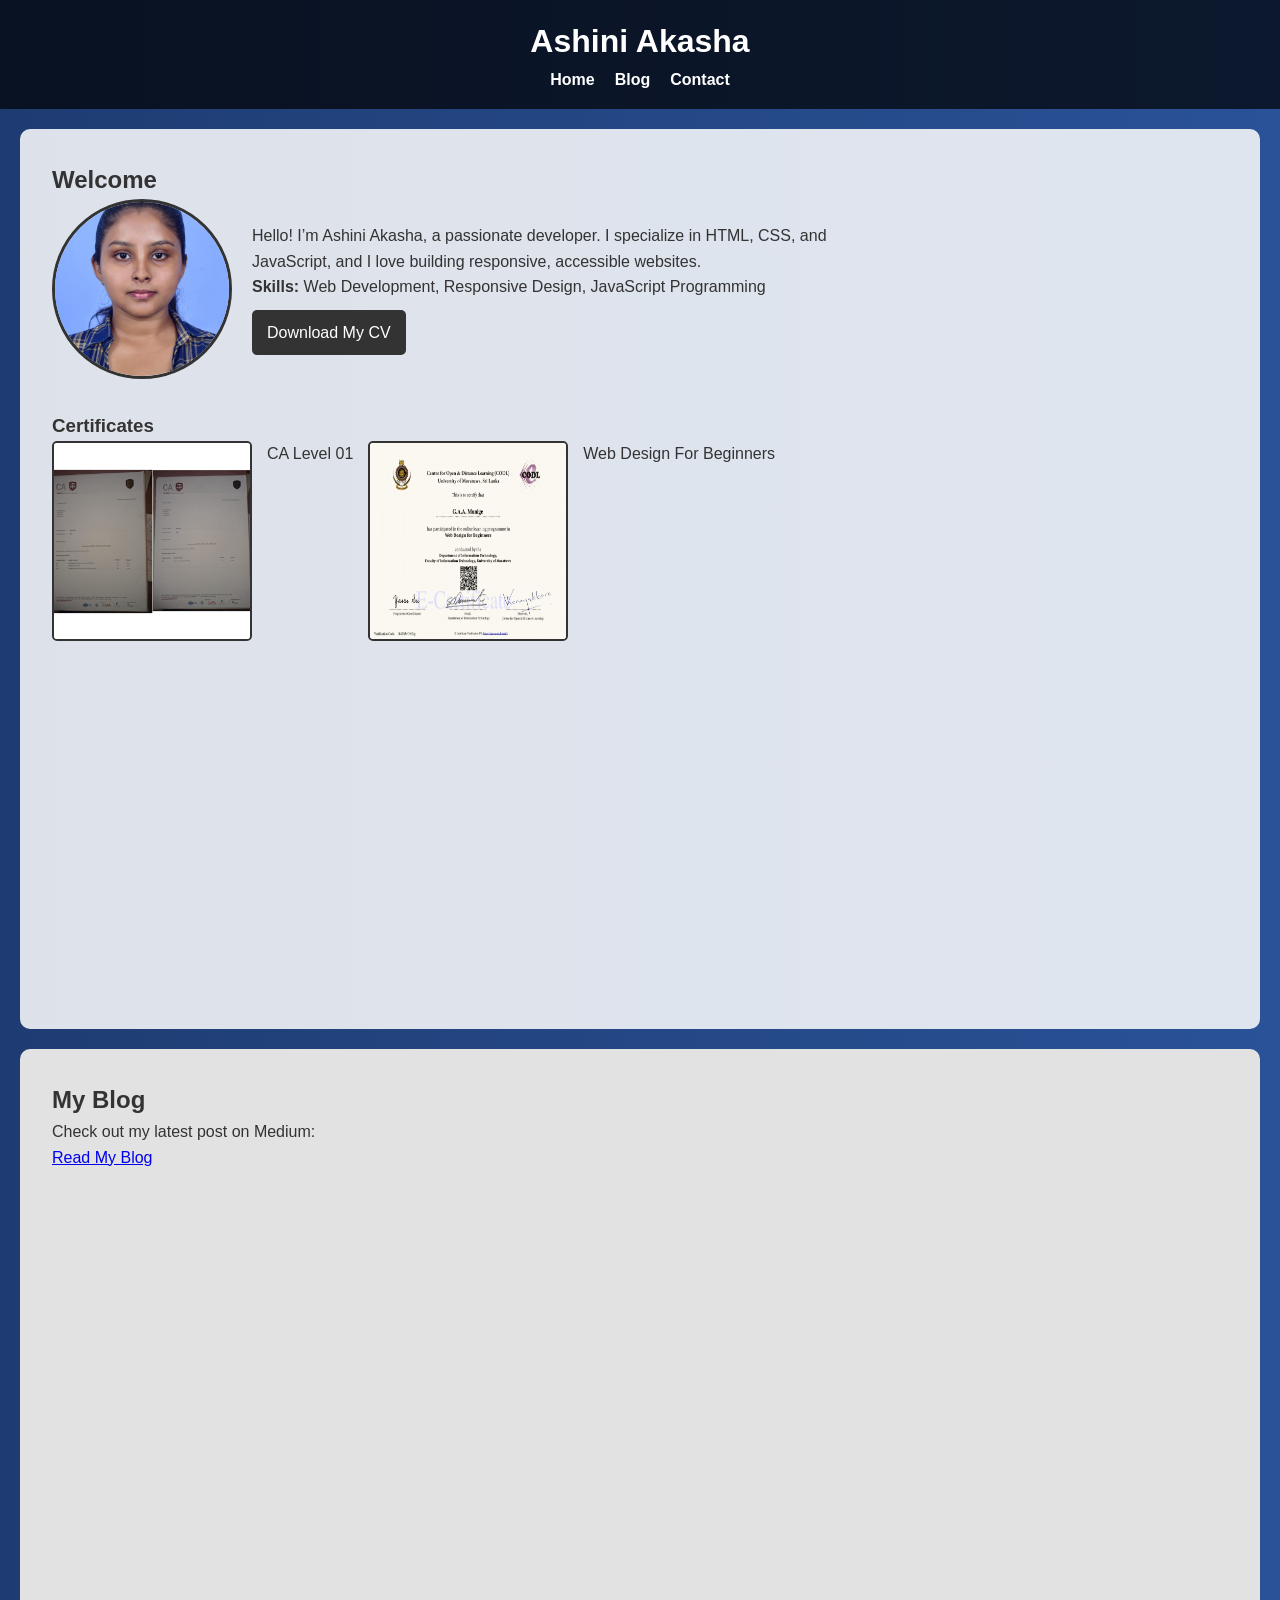
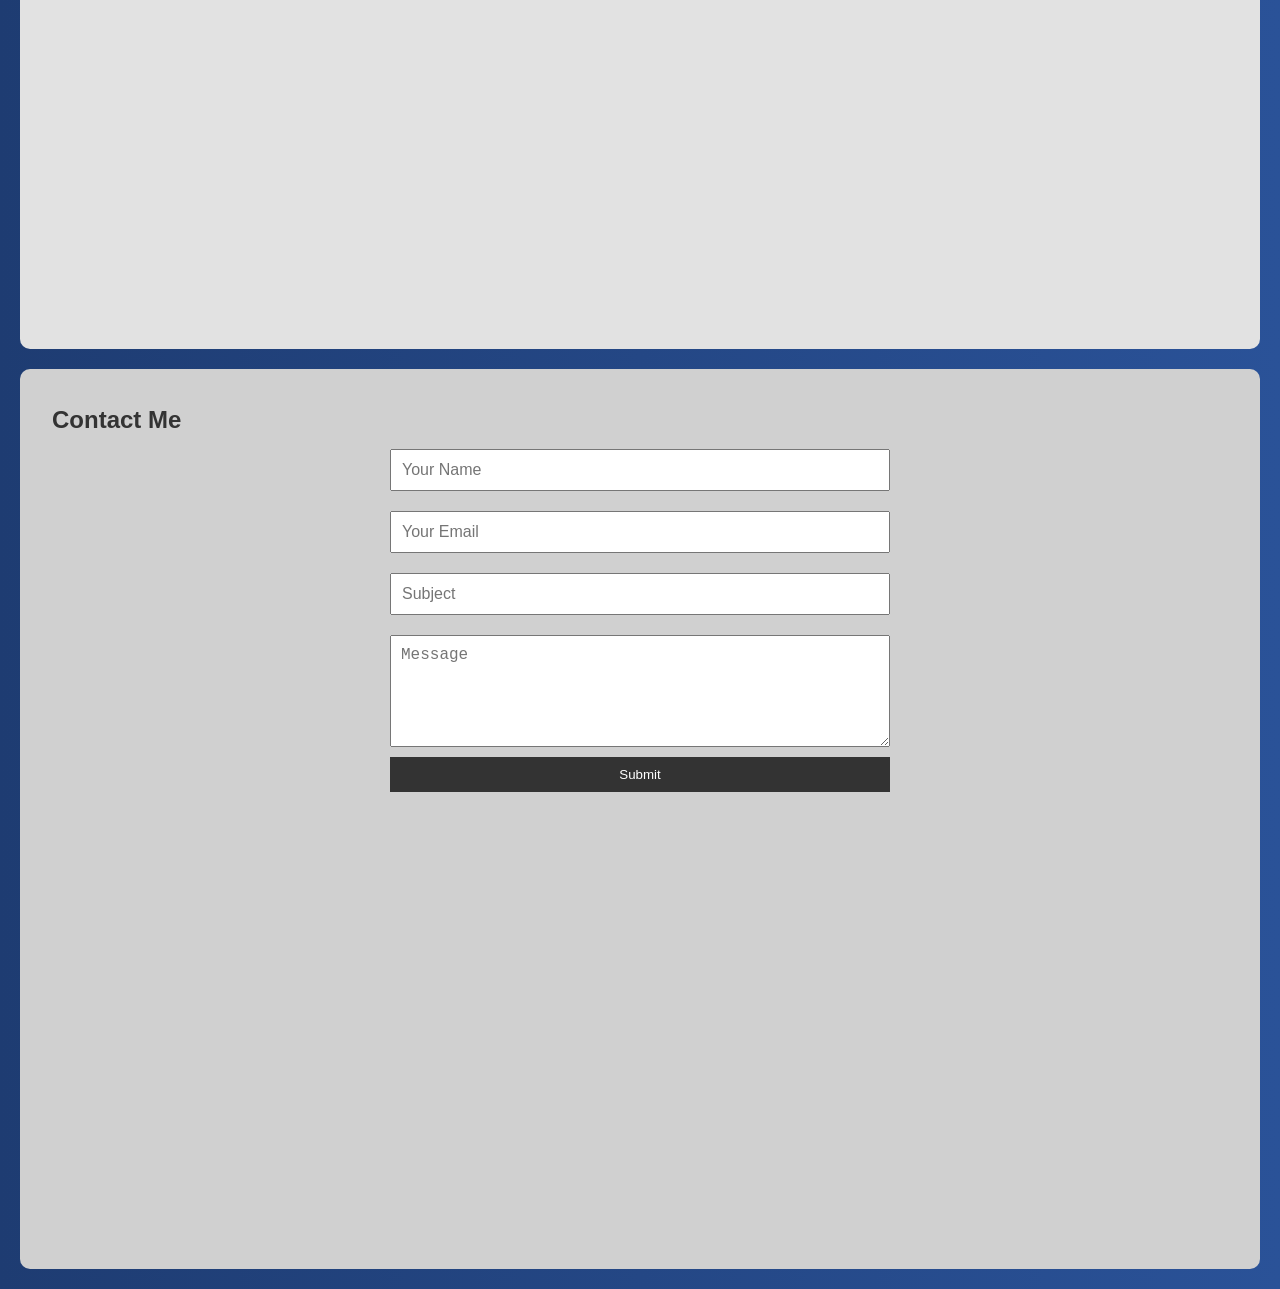
<file: index.html>
<!DOCTYPE html>
<html lang="en">
<head>
  <meta charset="UTF-8">
  <meta name="viewport" content="width=device-width, initial-scale=1.0">
  <title>Ashini Akasha</title>
  <link rel="stylesheet" href="onewportfoilo.css">
</head>
<body>
  <header>
    <h1>Ashini Akasha</h1>
    <nav>
      <ul>
        <li><a href="#home">Home</a></li>
        <li><a href="#blog">Blog</a></li>
        <li><a href="#contact">Contact</a></li>
      </ul>
    </nav>
  </header>

  <!-- Home Section -->
<section id="home">
  <h2>Welcome</h2>
  <div class="profile">
    <img src="zme.jpeg" alt="My Photo" class="profile-pic">
    <div class="intro">
      <p>Hello! I’m Ashini Akasha, a passionate developer. I specialize in HTML, CSS, and JavaScript, and I love building responsive, accessible websites.</p>
      <p><strong>Skills:</strong> Web Development, Responsive Design, JavaScript Programming</p>
      <a href="zCV-my.pdf" target="_blank" class="btn">Download My CV</a>
    </div>
  </div>

  <h3>Certificates</h3>
  <div class="certificates">
    <img src="zca.jpeg" alt="CA Level 1"> <p>CA Level 01</p>
    <img src="zWD-c.jpeg" alt="Web Design"> <p>Web Design For Beginners</p>
  </div>
</section>


  <!-- Blog Section -->
  <section id="blog">
    <h2>My Blog</h2>
    <p>Check out my latest post on Medium:</p>
    <a href="https://medium.com/@akashaashini18/beginner-to-builder-learn-html-step-by-step-6bc6a5793bd5" target="_blank">Read My Blog</a>
  </section>

  <!-- Contact Section -->
  <section id="contact">
    <h2>Contact Me</h2>
    <form id="contactForm">
      <input type="text" id="name" placeholder="Your Name" required>
      <input type="email" id="email" placeholder="Your Email" required>
      <input type="text" id="subject" placeholder="Subject" required>
      <textarea id="message" placeholder="Message" rows="5" required></textarea>
      <button type="submit">Submit</button>
    </form>
    <div class="message" id="formMessage"></div>
  </section>

  <script src="pnewportfoilo3.js"></script>
</body>
</html>
</file>
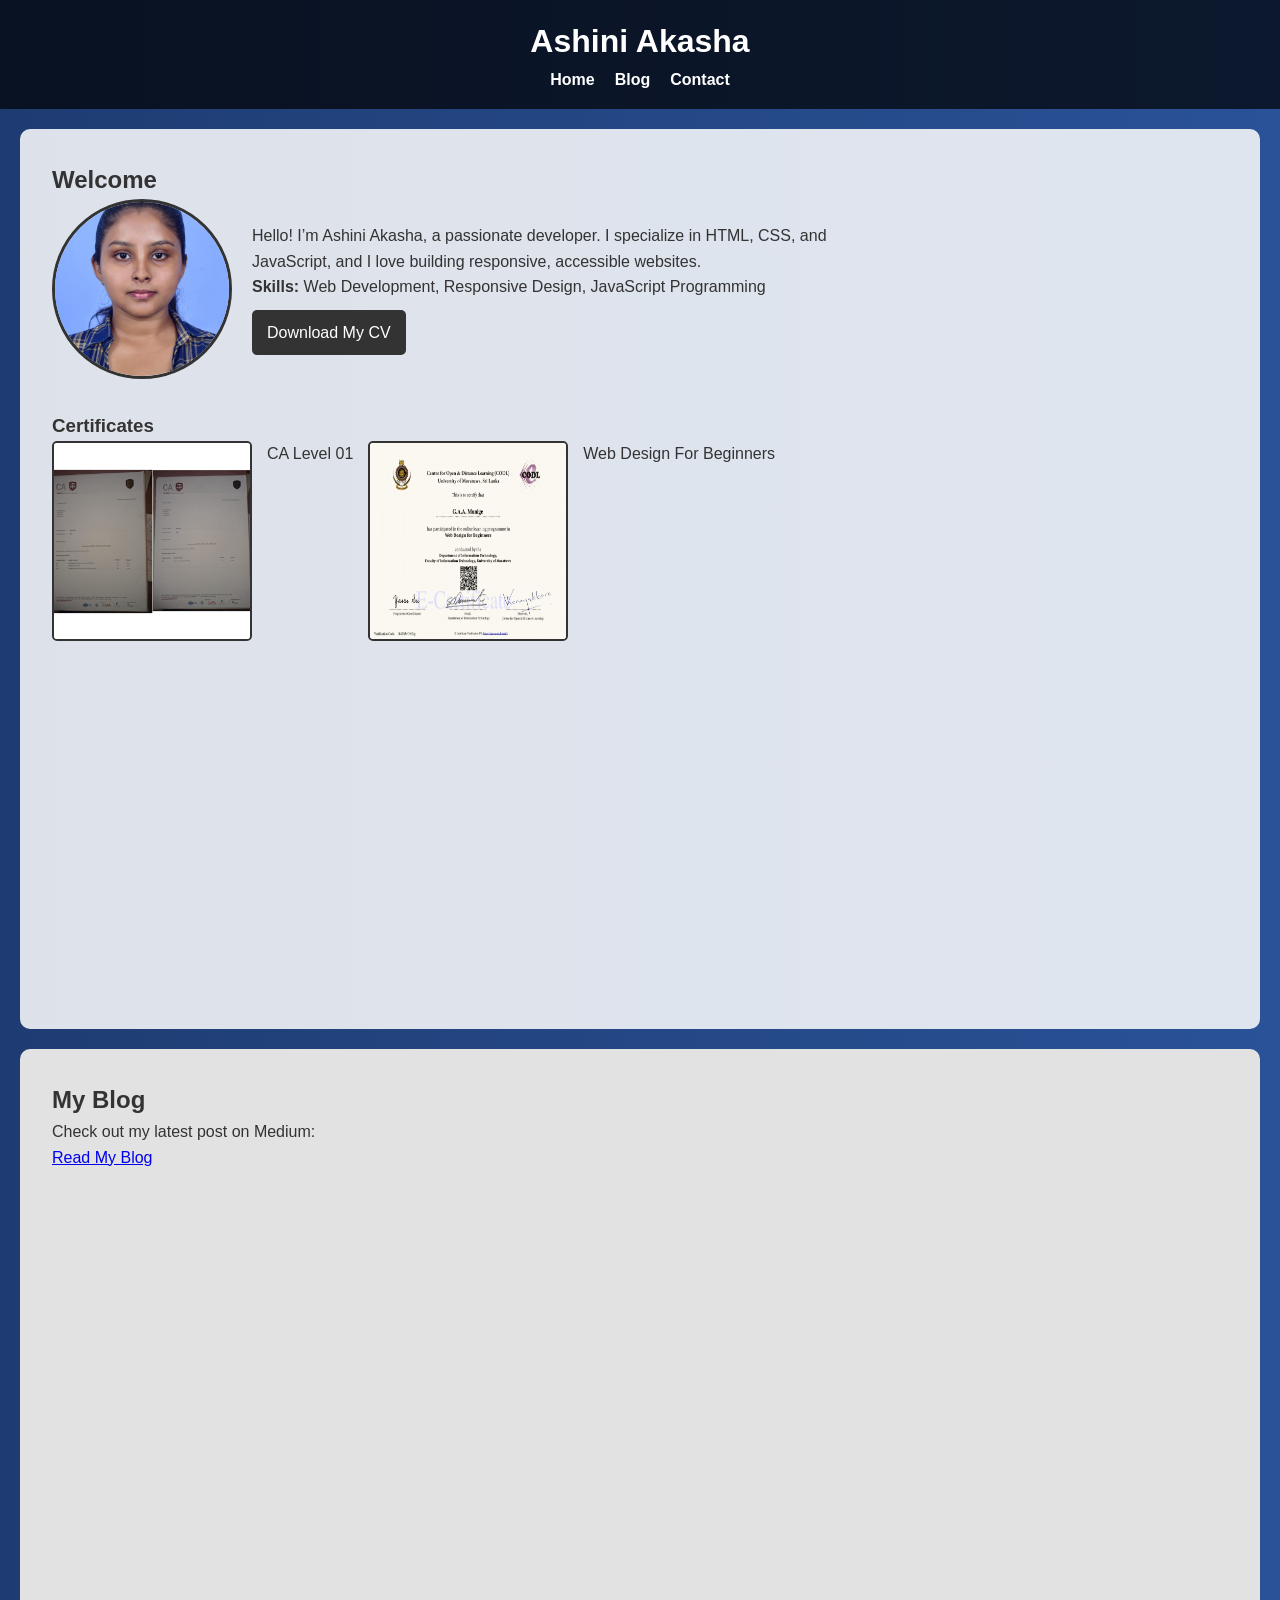
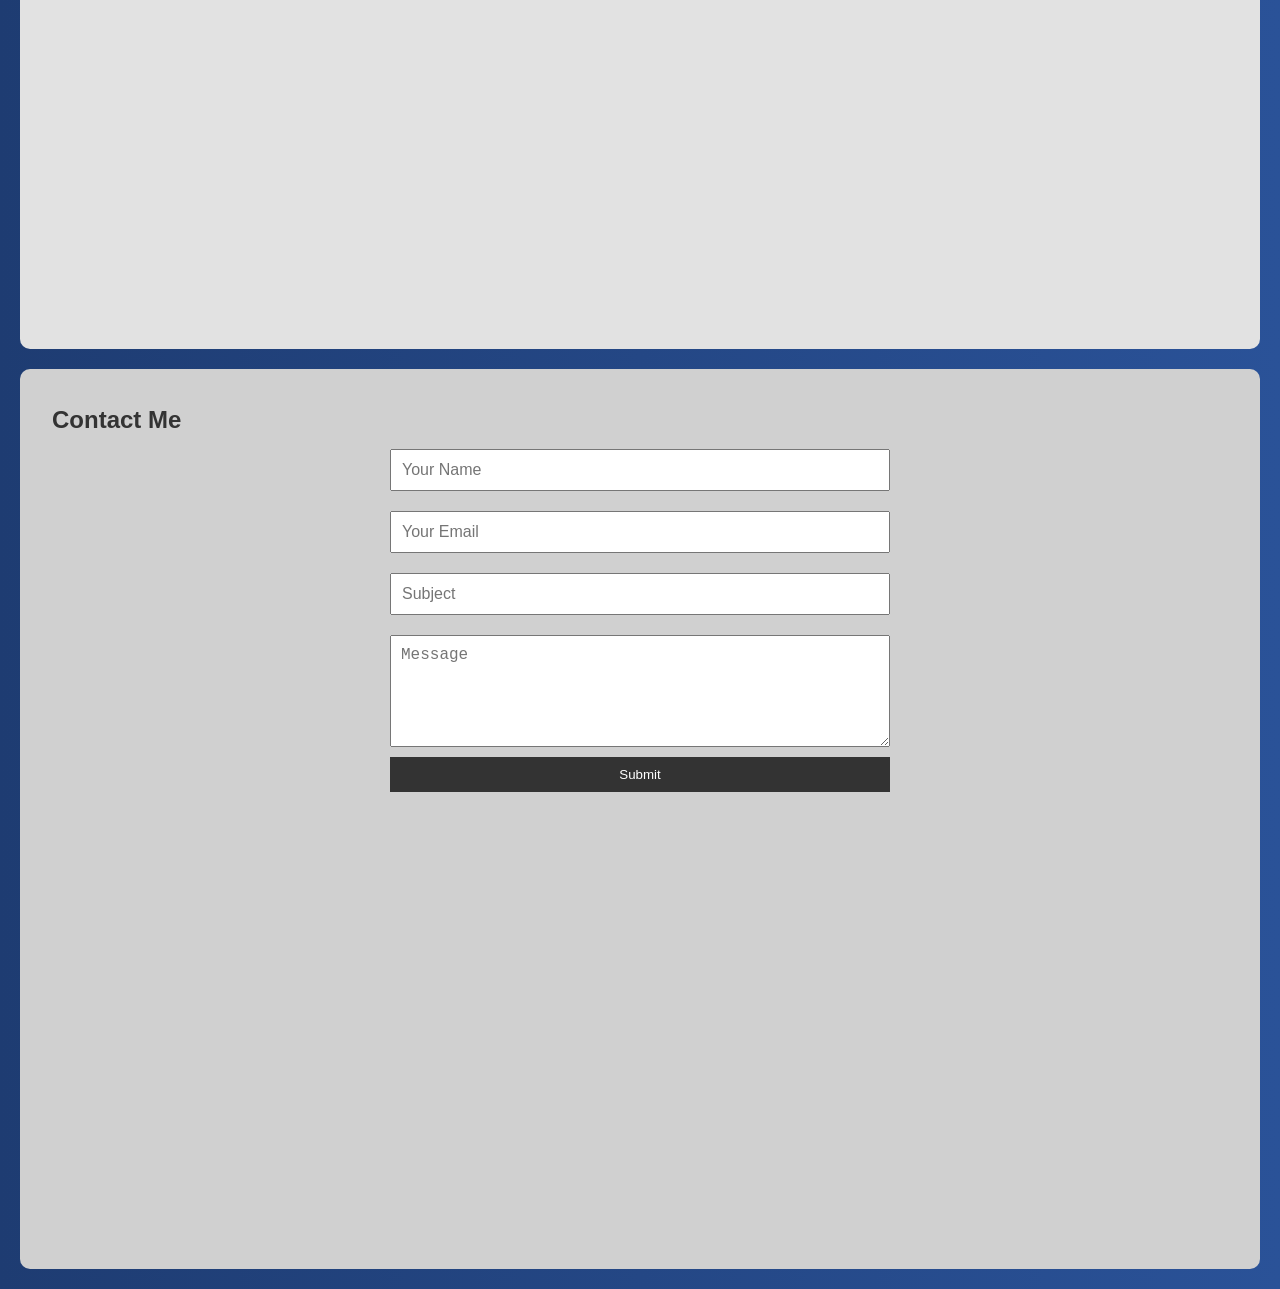
<file: newportfoilo.html>
<!DOCTYPE html>
<html lang="en">
<head>
  <meta charset="UTF-8">
  <meta name="viewport" content="width=device-width, initial-scale=1.0">
  <title>Ashini Akasha</title>
  <link rel="stylesheet" href="onewportfoilo.css">
</head>
<body>
  <header>
    <h1>Ashini Akasha</h1>
    <nav>
      <ul>
        <li><a href="#home">Home</a></li>
        <li><a href="#blog">Blog</a></li>
        <li><a href="#contact">Contact</a></li>
      </ul>
    </nav>
  </header>

  <!-- Home Section -->
<section id="home">
  <h2>Welcome</h2>
  <div class="profile">
    <img src="zme.jpeg" alt="My Photo" class="profile-pic">
    <div class="intro">
      <p>Hello! I’m Ashini Akasha, a passionate developer. I specialize in HTML, CSS, and JavaScript, and I love building responsive, accessible websites.</p>
      <p><strong>Skills:</strong> Web Development, Responsive Design, JavaScript Programming</p>
      <a href="zCV-my.pdf" target="_blank" class="btn">Download My CV</a>
    </div>
  </div>

  <h3>Certificates</h3>
  <div class="certificates">
    <img src="zca.jpeg" alt="CA Level 1"> <p>CA Level 01</p>
    <img src="zWD-c.jpeg" alt="Web Design"> <p>Web Design For Beginners</p>
  </div>
</section>


  <!-- Blog Section -->
  <section id="blog">
    <h2>My Blog</h2>
    <p>Check out my latest post on Medium:</p>
    <a href="https://medium.com/@yourusername/your-blog-post" target="_blank">Read My Blog</a>
  </section>

  <!-- Contact Section -->
  <section id="contact">
    <h2>Contact Me</h2>
    <form id="contactForm">
      <input type="text" id="name" placeholder="Your Name" required>
      <input type="email" id="email" placeholder="Your Email" required>
      <input type="text" id="subject" placeholder="Subject" required>
      <textarea id="message" placeholder="Message" rows="5" required></textarea>
      <button type="submit">Submit</button>
    </form>
    <div class="message" id="formMessage"></div>
  </section>

  <script src="pnewportfoilo3.js"></script>
</body>
</html>
</file>
<file: onewportfoilo.css>
/* Reset and base styles */
* { margin: 0; padding: 0; box-sizing: border-box; }
body { 
  font-family: Arial, sans-serif;
  line-height: 1.6; 
  background:linear-gradient(to right,  #1e3c72, #2a5298);
  color:#333;
}

header {
  background:rgba(0,0,0,0.7);
  color: #fff;
  padding: 1rem;
  text-align: center;
}

nav ul {
  list-style: none;
  display: flex;
  justify-content: center;
  flex-wrap: wrap;
}
nav ul li {
  margin: 0 10px;
}
nav ul li a {
  color: #fff;
  text-decoration: none;
  font-weight: bold;
}

section {
  padding: 2rem;
  min-height: 100vh;
  background: rgba(255,255,255,0.85); /* light overlay for readability */
  margin: 20px;
  border-radius: 10px;
}


/* Profile Section */
.profile {
  display: flex;
  align-items: center;
  flex-wrap: wrap;
  margin-bottom: 2rem;
}
.profile-pic {
  width: 180px;
  height: 180px;
  border-radius: 50%;
  margin-right: 20px;
  object-fit: cover;
  border: 3px solid #333;
}
.intro {
  max-width: 600px;
}
.btn {
  display: inline-block;
  margin-top: 10px;
  padding: 10px 15px;
  background: #333;
  color: #fff;
  text-decoration: none;
  border-radius: 5px;
}
.btn:hover {
  background: #555;
}

/* Certificates Gallery */
.certificates {
  display: flex;
  flex-wrap: wrap;
  gap: 15px;
}
.certificates img {
  width: 200px;
  height: auto;
  border: 2px solid #333;
  border-radius: 5px;
  transition: transform 0.3s ease;
}
.certificates img:hover {
  transform: scale(1.05);
}

/* Responsive adjustments */
@media (max-width: 768px) {
  .profile {
    flex-direction: column;
    text-align: center;
  }
  .profile-pic {
    margin-bottom: 15px;
  }
}

#blog {
  background: #e2e2e2;
}
#contact {
  background: #d0d0d0;
}

form {
  max-width: 500px;
  margin: auto;
  display: flex;
  flex-direction: column;
}
form input, form textarea {
  margin: 10px 0;
  padding: 10px;
  font-size: 1rem;
}
form button {
  padding: 10px;
  background: #333;
  color: #fff;
  border: none;
  cursor: pointer;
}
form button:hover {
  background: #555;
}

.message {
  text-align: center;
  margin-top: 15px;
  font-weight: bold;
  color: green;
}

/* Responsive */
@media (max-width: 768px) {
  nav ul {
    flex-direction: column;
  }
  nav ul li {
    margin: 5px 0;
  }
}
</file>
